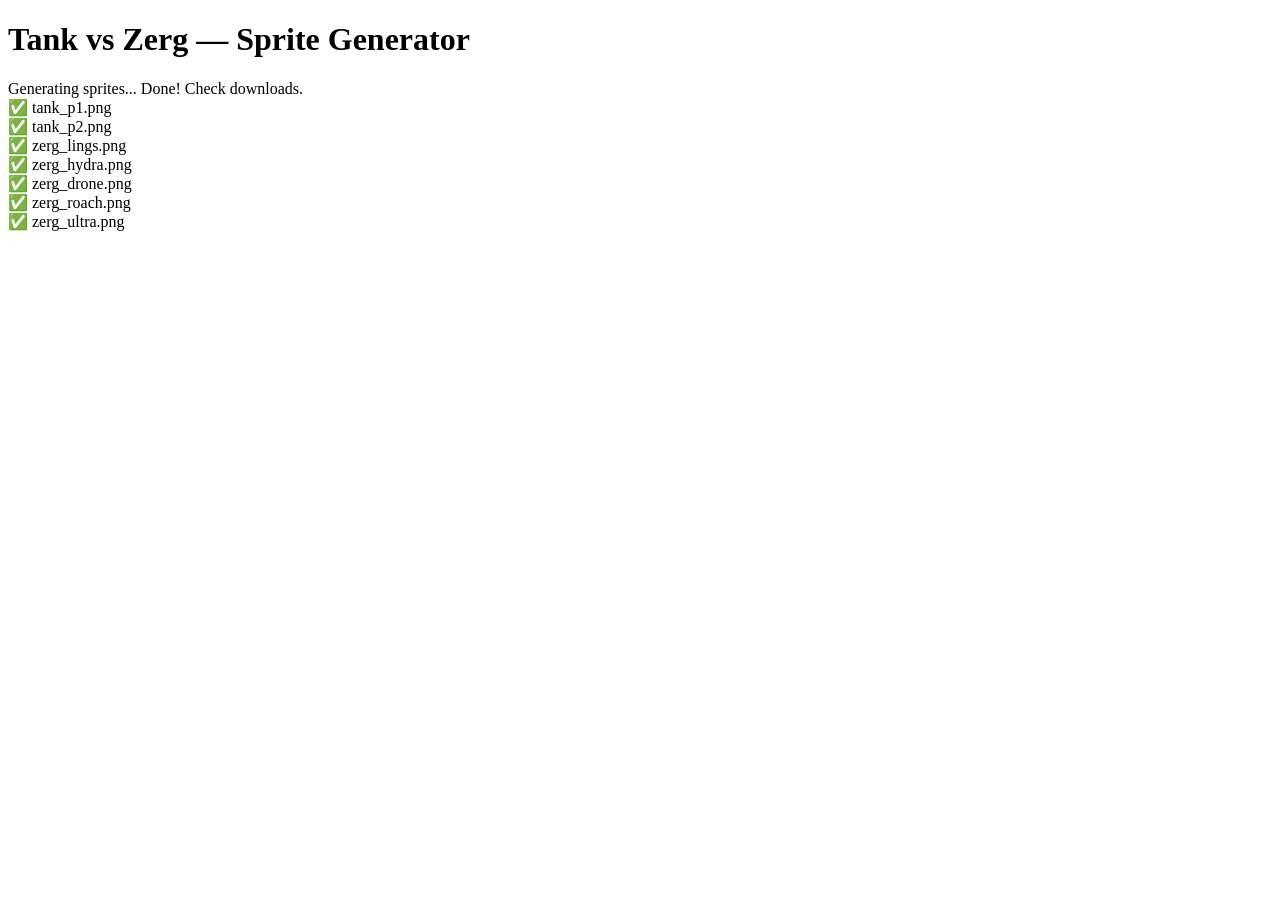
<file: tools/generate_sprites.html>
<!DOCTYPE html>
<html><head><meta charset="UTF-8"><title>Sprite Generator</title></head><body>
<h1>Tank vs Zerg — Sprite Generator</h1>
<div id="status"></div>
<script>
// ══════ DRAW FUNCTIONS (from BootScene.js) ══════
function drawTank(ctx, color, w, h, frame) {
    const c = '#' + color.toString(16).padStart(6, '0');
    const cx = w / 2, cy = h / 2;
    const angles = [0, Math.PI/6, Math.PI/3, Math.PI/2, 2*Math.PI/3, 5*Math.PI/6, Math.PI, -5*Math.PI/6, -2*Math.PI/3, -Math.PI/3, -Math.PI/6, 0];
    const angle = frame !== undefined ? angles[frame % 12] : 0;
    ctx.save(); ctx.translate(cx, cy); ctx.rotate(angle);
    // Treads
    ctx.fillStyle = '#0d0d0d'; ctx.fillRect(-26, -18, 8, 36); ctx.fillRect(18, -18, 8, 36);
    ctx.strokeStyle = '#2a2a2a'; ctx.lineWidth = 1;
    ctx.strokeRect(-26, -18, 8, 36); ctx.strokeRect(18, -18, 8, 36);
    ctx.fillStyle = '#1a1a1a';
    for (let i = -16; i <= 16; i += 3) { ctx.fillRect(-25, i, 6, 1.5); ctx.fillRect(19, i, 6, 1.5); }
    ctx.fillStyle = '#333'; ctx.fillRect(-25, -17, 6, 2); ctx.fillRect(19, -17, 6, 2);
    // Hull
    ctx.fillStyle = '#0a0a0a'; ctx.fillRect(-22, -15, 44, 30);
    ctx.fillStyle = c; ctx.fillRect(-20, -14, 40, 28);
    const darker = darkenColor(color, 0.3);
    ctx.fillStyle = darker; ctx.fillRect(-18, -12, 36, 6); ctx.fillRect(-18, 6, 36, 6);
    ctx.strokeStyle = 'rgba(0,0,0,0.4)'; ctx.lineWidth = 0.8;
    ctx.beginPath(); ctx.moveTo(-16, -4); ctx.lineTo(16, -4); ctx.stroke();
    ctx.beginPath(); ctx.moveTo(-16, 4); ctx.lineTo(16, 4); ctx.stroke();
    ctx.fillStyle = 'rgba(255,255,255,0.15)';
    [[-14,-12],[0,-12],[14,-12],[-14,12],[0,12],[14,12]].forEach(([rx, ry]) => { ctx.beginPath(); ctx.arc(rx, ry, 1.2, 0, Math.PI*2); ctx.fill(); });
    ctx.fillStyle = '#111'; ctx.fillRect(-20, -6, 5, 12);
    ctx.fillStyle = '#333';
    for (let i = -4; i <= 4; i += 2) ctx.fillRect(-19, i, 3, 1);
    // Turret
    ctx.fillStyle = 'rgba(0,0,0,0.5)'; ctx.beginPath(); ctx.arc(0, 0, 9, 0, Math.PI*2); ctx.fill();
    ctx.fillStyle = darker; ctx.beginPath(); ctx.arc(0, 0, 9, 0, Math.PI*2); ctx.fill();
    ctx.fillStyle = c; ctx.beginPath(); ctx.arc(0, 0, 7, 0, Math.PI*2); ctx.fill();
    ctx.fillStyle = 'rgba(255,255,255,0.2)'; ctx.beginPath(); ctx.arc(-1, -2, 3, 0, Math.PI*2); ctx.fill();
    ctx.fillStyle = darker; ctx.beginPath(); ctx.arc(-1, 0, 3, 0, Math.PI*2); ctx.fill();
    ctx.fillStyle = 'rgba(255,255,255,0.1)'; ctx.beginPath(); ctx.arc(-2, -1, 1.5, 0, Math.PI*2); ctx.fill();
    // Barrel
    ctx.fillStyle = '#111'; ctx.fillRect(4, -2.5, 22, 5);
    ctx.fillStyle = '#3a3a3a'; ctx.fillRect(6, -2, 20, 4);
    ctx.fillStyle = '#555'; ctx.fillRect(6, -2, 20, 1.5);
    ctx.fillStyle = '#2a2a2a'; ctx.fillRect(22, -3.5, 6, 7);
    ctx.fillStyle = '#444'; ctx.fillRect(22, -2, 6, 1); ctx.fillRect(22, 2, 6, 1);
    ctx.fillStyle = '#111'; ctx.fillRect(27, -2, 2, 4);
    ctx.fillStyle = '#ffffaa'; ctx.fillRect(18, -1, 3, 2);
    ctx.fillStyle = 'rgba(255,255,200,0.4)'; ctx.fillRect(21, -1.5, 4, 3);
    ctx.restore();
}
function darkenColor(color, amount) {
    const r = Math.floor(((color>>16)&0xff)*(1-amount));
    const g = Math.floor(((color>>8)&0xff)*(1-amount));
    const b = Math.floor((color&0xff)*(1-amount));
    return '#'+((r<<16)|(g<<8)|b).toString(16).padStart(6,'0');
}
function drawZergling(ctx, w, h, frame) {
    const cx=w/2,cy=h/2; const f=frame%4; const step=Math.sin(f*Math.PI/2)*2.5;
    ctx.save(); ctx.translate(cx,cy);
    ctx.strokeStyle='#6611aa';ctx.lineWidth=1.5;
    [{x:-8,y:-4},{x:-4,y:5},{x:0,y:-5},{x:4,y:6},{x:8,y:-4},{x:2,y:6}].forEach((leg,i)=>{
        const phase=step*(i%2===0?1:-1);
        ctx.beginPath();ctx.moveTo(leg.x,leg.y);ctx.lineTo(leg.x+(leg.x>0?7:-7)+phase,leg.y+7);ctx.stroke();
        ctx.fillStyle='#551199';ctx.beginPath();ctx.arc(leg.x+(leg.x>0?3:-3)+phase*0.5,leg.y+3.5,1.5,0,Math.PI*2);ctx.fill();
    });
    ctx.fillStyle='#1a3300';ctx.beginPath();ctx.ellipse(0,1,11,7,0,0,Math.PI*2);ctx.fill();
    const bg=ctx.createLinearGradient(0,-7,0,7);bg.addColorStop(0,'#55cc33');bg.addColorStop(0.5,'#338811');bg.addColorStop(1,'#226600');
    ctx.fillStyle=bg;ctx.beginPath();ctx.ellipse(0,0,10,6.5,0,0,Math.PI*2);ctx.fill();
    ctx.strokeStyle='#227700';ctx.lineWidth=1;
    for(let i=-2;i<=2;i++){ctx.beginPath();ctx.moveTo(i*3,-5);ctx.lineTo(i*3,4);ctx.stroke();}
    ctx.fillStyle='rgba(180,255,100,0.3)';ctx.beginPath();ctx.ellipse(-2,-2,4,2,0,0,Math.PI*2);ctx.fill();
    ctx.fillStyle='#2a7700';ctx.beginPath();ctx.ellipse(9,-1,5,4,-0.2,0,Math.PI*2);ctx.fill();
    ctx.fillStyle='#338811';ctx.beginPath();ctx.ellipse(8,-2,3,2.5,-0.2,0,Math.PI*2);ctx.fill();
    ctx.fillStyle='#ff0000';ctx.beginPath();ctx.arc(11,-2.5,1.8,0,Math.PI*2);ctx.fill();
    ctx.fillStyle='#ff6644';ctx.beginPath();ctx.arc(10.5,-3,0.8,0,Math.PI*2);ctx.fill();
    ctx.strokeStyle='#441100';ctx.lineWidth=1;
    ctx.beginPath();ctx.moveTo(13,-3);ctx.lineTo(16+step*0.3,-5);ctx.stroke();
    ctx.beginPath();ctx.moveTo(13,1);ctx.lineTo(16-step*0.3,3);ctx.stroke();
    ctx.strokeStyle='#55cc33';ctx.lineWidth=0.8;
    ctx.beginPath();ctx.moveTo(11,-5);ctx.quadraticCurveTo(15,-10,18,-9);ctx.stroke();
    ctx.beginPath();ctx.moveTo(11,-3);ctx.quadraticCurveTo(14,-8,17,-7);ctx.stroke();
    ctx.fillStyle='#441100';ctx.beginPath();ctx.arc(6,-6,2.5,0,Math.PI*2);ctx.fill();ctx.beginPath();ctx.arc(6,6,2.5,0,Math.PI*2);ctx.fill();
    ctx.fillStyle='#661800';[[6,-6],[6,6]].forEach(([cx2,cy2])=>{ctx.beginPath();ctx.moveTo(cx2+2,cy2-2);ctx.lineTo(cx2+5,cy2-4);ctx.lineTo(cx2+2,cy2+1);ctx.closePath();ctx.fill();});
    ctx.restore();
}
// Abbreviated versions for other zerg types (same as BootScene.js)
function drawHydra(ctx,w,h,frame){const cx=w/2,cy=h/2,f=frame%4,flap=Math.sin(f*Math.PI/2)*3;ctx.save();ctx.translate(cx,cy);ctx.save();ctx.globalAlpha=0.55;ctx.fillStyle='#8855cc';ctx.beginPath();ctx.moveTo(-2,-6);ctx.quadraticCurveTo(-10,-18-flap,-2,-20-flap);ctx.quadraticCurveTo(6,-16-flap,2,-10);ctx.closePath();ctx.fill();ctx.strokeStyle='#6633aa';ctx.lineWidth=0.8;ctx.stroke();ctx.beginPath();ctx.moveTo(-2,6);ctx.quadraticCurveTo(-10,18+flap,-2,20+flap);ctx.quadraticCurveTo(6,16+flap,2,10);ctx.closePath();ctx.fill();ctx.stroke();ctx.restore();const bg2=ctx.createLinearGradient(0,-8,0,8);bg2.addColorStop(0,'#9944cc');bg2.addColorStop(0.5,'#7722aa');bg2.addColorStop(1,'#551188');ctx.fillStyle=bg2;ctx.beginPath();ctx.ellipse(0,0,14,7,0,0,Math.PI*2);ctx.fill();ctx.fillStyle='#bb77dd';ctx.beginPath();ctx.ellipse(-1,2,6,3,0,0,Math.PI*2);ctx.fill();ctx.fillStyle='#44aa44';[-10,-6,-2,2,6,10].forEach(sx=>{ctx.beginPath();ctx.moveTo(sx,-7);ctx.lineTo(sx-2,-12);ctx.lineTo(sx+2,-12);ctx.closePath();ctx.fill();});ctx.fillStyle='#661199';ctx.beginPath();ctx.ellipse(13,-3,7,5,0.3,0,Math.PI*2);ctx.fill();ctx.fillStyle='#8833bb';ctx.beginPath();ctx.moveTo(10,-7);ctx.quadraticCurveTo(15,-14,18,-8);ctx.quadraticCurveTo(15,-5,10,-5);ctx.closePath();ctx.fill();ctx.fillStyle='#ffaa00';ctx.beginPath();ctx.ellipse(15.5,-4.5,2,1.5,0,0,Math.PI*2);ctx.fill();ctx.fillStyle='#000';ctx.beginPath();ctx.ellipse(16,-4.5,1,1.2,0,0,Math.PI*2);ctx.fill();ctx.fillStyle='#ffffcc';ctx.beginPath();ctx.moveTo(18,-3);ctx.lineTo(21,-5);ctx.lineTo(19,-2);ctx.closePath();ctx.fill();ctx.beginPath();ctx.moveTo(18,0);ctx.lineTo(21,-1);ctx.lineTo(19,1);ctx.closePath();ctx.fill();ctx.fillStyle='#7722aa';ctx.beginPath();ctx.moveTo(-13,-1);ctx.quadraticCurveTo(-18,-3,-20,0);ctx.quadraticCurveTo(-18,3,-13,1);ctx.closePath();ctx.fill();ctx.restore();}
function drawDrone(ctx,w,h,frame){const cx=w/2,cy=h/2,f=frame%4,flap=Math.sin(f*Math.PI/2)*4;ctx.save();ctx.translate(cx,cy);ctx.save();ctx.globalAlpha=0.45;ctx.fillStyle='#ddcc88';ctx.beginPath();ctx.moveTo(0,-4);ctx.quadraticCurveTo(-10,-16-flap,-4,-20-flap);ctx.quadraticCurveTo(4,-16-flap,2,-8);ctx.closePath();ctx.fill();ctx.beginPath();ctx.moveTo(0,4);ctx.quadraticCurveTo(-10,16+flap,-4,20+flap);ctx.quadraticCurveTo(4,16+flap,2,8);ctx.closePath();ctx.fill();ctx.restore();const bg3=ctx.createLinearGradient(0,-5,0,5);bg3.addColorStop(0,'#eebb44');bg3.addColorStop(1,'#996622');ctx.fillStyle=bg3;ctx.beginPath();ctx.ellipse(0,0,8,5,0,0,Math.PI*2);ctx.fill();ctx.fillStyle='#885511';ctx.fillRect(-3,-4,6,1.2);ctx.fillRect(-2,2,6,1.2);ctx.fillStyle='#aa7722';ctx.beginPath();ctx.arc(8,0,5,0,Math.PI*2);ctx.fill();ctx.fillStyle='#222';ctx.beginPath();ctx.ellipse(10,-2,3.5,2.5,0,0,Math.PI*2);ctx.fill();ctx.fillStyle='#444';ctx.beginPath();ctx.ellipse(9.5,-2.5,1.5,1,0,0,Math.PI*2);ctx.fill();ctx.restore();}
function drawRoach(ctx,w,h,frame){const cx=w/2,cy=h/2,f=frame%4,step=Math.sin(f*Math.PI/2)*2;ctx.save();ctx.translate(cx,cy);ctx.strokeStyle='#553311';ctx.lineWidth=2;[[-7,-6,-1],[0,-8,0],[7,-6,1],[-7,6,-1],[0,8,0],[7,6,1]].forEach(([lx,ly,pd])=>{ctx.beginPath();ctx.moveTo(lx,ly);ctx.lineTo(lx+(lx>0?8:-8)+step*pd,ly+(ly>0?6:-6));ctx.stroke();ctx.fillStyle='#331100';ctx.beginPath();ctx.arc(lx+(lx>0?8:-8)+step*pd,ly+(ly>0?6:-6),1.8,0,Math.PI*2);ctx.fill();});ctx.fillStyle='#331100';ctx.beginPath();ctx.ellipse(0,1,15,10,0,0,Math.PI*2);ctx.fill();const sg=ctx.createLinearGradient(0,-10,0,10);sg.addColorStop(0,'#cc8833');sg.addColorStop(0.4,'#aa6622');sg.addColorStop(1,'#663311');ctx.fillStyle=sg;ctx.beginPath();ctx.ellipse(0,0,14,9.5,0,0,Math.PI*2);ctx.fill();ctx.fillStyle='#dd9944';ctx.beginPath();ctx.ellipse(-1,-3,7,5,0,0,Math.PI*2);ctx.fill();ctx.fillStyle='rgba(255,220,150,0.25)';ctx.beginPath();ctx.ellipse(-3,-4,4,2,0,0,Math.PI*2);ctx.fill();ctx.fillStyle='#774411';ctx.beginPath();ctx.arc(13,0,7,0,Math.PI*2);ctx.fill();ctx.fillStyle='#995522';ctx.beginPath();ctx.arc(12,-1,5,0,Math.PI*2);ctx.fill();ctx.fillStyle='#441100';ctx.beginPath();ctx.moveTo(18,-4);ctx.lineTo(23,-7);ctx.lineTo(19,-3);ctx.closePath();ctx.fill();ctx.beginPath();ctx.moveTo(18,4);ctx.lineTo(23,7);ctx.lineTo(19,3);ctx.closePath();ctx.fill();ctx.fillStyle='#220000';ctx.beginPath();ctx.arc(22.5,-6.5,1.2,0,Math.PI*2);ctx.fill();ctx.beginPath();ctx.arc(22.5,6.5,1.2,0,Math.PI*2);ctx.fill();ctx.fillStyle='#ff8800';ctx.beginPath();ctx.arc(16,-3,2,0,Math.PI*2);ctx.fill();ctx.beginPath();ctx.arc(16,3,2,0,Math.PI*2);ctx.fill();ctx.restore();}
function drawUltra(ctx,w,h,frame){const cx=w/2,cy=h/2,f=frame%4,stomp=Math.sin(f*Math.PI/2)*3;ctx.save();ctx.translate(cx,cy);ctx.strokeStyle='#551133';ctx.lineWidth=2.5;[[-12,-10,-1],[12,-10,1],[-12,10,-1],[12,10,1]].forEach(([lx,ly,dir])=>{const p=stomp*dir;ctx.beginPath();ctx.moveTo(lx,ly);ctx.lineTo(lx+(lx>0?10:-10)+p,ly+(ly>0?8:-8));ctx.stroke();ctx.fillStyle='#330022';ctx.beginPath();ctx.arc(lx+(lx>0?10:-10)+p,ly+(ly>0?8:-8),3,0,Math.PI*2);ctx.fill();});const bg4=ctx.createLinearGradient(0,-15,0,15);bg4.addColorStop(0,'#994466');bg4.addColorStop(0.5,'#772244');bg4.addColorStop(1,'#441122');ctx.fillStyle=bg4;ctx.beginPath();ctx.ellipse(0,0,20,14,0,0,Math.PI*2);ctx.fill();ctx.fillStyle='#883355';ctx.beginPath();ctx.ellipse(-6,-4,10,7,0,0,Math.PI*2);ctx.fill();ctx.fillStyle='#994466';ctx.beginPath();ctx.ellipse(-8,-5,6,4,0,0,Math.PI*2);ctx.fill();ctx.strokeStyle='#330022';ctx.lineWidth=1;ctx.beginPath();ctx.moveTo(-14,-6);ctx.lineTo(-10,8);ctx.stroke();ctx.beginPath();ctx.moveTo(-6,-10);ctx.lineTo(-2,10);ctx.stroke();ctx.fillStyle='#ccccaa';ctx.beginPath();ctx.moveTo(20,-8);ctx.quadraticCurveTo(28,-18,32,-16);ctx.quadraticCurveTo(28,-10,20,-6);ctx.closePath();ctx.fill();ctx.beginPath();ctx.moveTo(20,8);ctx.quadraticCurveTo(28,18,32,16);ctx.quadraticCurveTo(28,10,20,6);ctx.closePath();ctx.fill();ctx.fillStyle='#661133';ctx.beginPath();ctx.arc(17,-1,9,0,Math.PI*2);ctx.fill();ctx.fillStyle='#ff2200';ctx.beginPath();ctx.arc(20,-4,2.5,0,Math.PI*2);ctx.fill();ctx.beginPath();ctx.arc(20,4,2.5,0,Math.PI*2);ctx.fill();ctx.fillStyle='#661144';ctx.beginPath();ctx.arc(-16,-12-stomp*0.5,7,0,Math.PI*2);ctx.fill();ctx.beginPath();ctx.arc(-16,12+stomp*0.5,7,0,Math.PI*2);ctx.fill();ctx.restore();}

// ══════ GENERATE AND DOWNLOAD ══════
function makeAtlas(key, fw, fh, frames, drawFn) {
    const canvas = document.createElement('canvas');
    canvas.width = fw * frames;
    canvas.height = fh;
    const ctx = canvas.getContext('2d');
    ctx.imageSmoothingEnabled = false;
    for (let f = 0; f < frames; f++) {
        ctx.save();
        ctx.translate(f * fw + fw / 2, fh / 2);
        drawFn(ctx, fw, fh, f);
        ctx.restore();
    }
    return canvas;
}

function downloadCanvas(canvas, filename) {
    canvas.toBlob(blob => {
        const url = URL.createObjectURL(blob);
        const a = document.createElement('a');
        a.href = url; a.download = filename; a.click();
        URL.revokeObjectURL(url);
        document.getElementById('status').innerHTML += '<br>✅ ' + filename;
    });
}

// Generate all sprites
setTimeout(() => {
    const status = document.getElementById('status');

    // Tanks (12 frames each, but we'll just use frame 0 since code rotates)
    status.textContent = 'Generating sprites...';

    // Actually generate full 12-frame atlases for backward compat
    downloadCanvas(makeAtlas('tank_p1', 64, 56, 12, (ctx,w,h,f)=>drawTank(ctx,0xcc2222,w,h,f)), 'tank_p1.png');
    downloadCanvas(makeAtlas('tank_p2', 64, 56, 12, (ctx,w,h,f)=>drawTank(ctx,0x2244cc,w,h,f)), 'tank_p2.png');

    // Zerg (4 frames)
    downloadCanvas(makeAtlas('zerg_lings', 40, 30, 4, drawZergling), 'zerg_lings.png');
    downloadCanvas(makeAtlas('zerg_hydra', 48, 38, 4, drawHydra), 'zerg_hydra.png');
    downloadCanvas(makeAtlas('zerg_drone', 40, 30, 4, drawDrone), 'zerg_drone.png');
    downloadCanvas(makeAtlas('zerg_roach', 48, 38, 4, drawRoach), 'zerg_roach.png');
    downloadCanvas(makeAtlas('zerg_ultra', 72, 56, 4, drawUltra), 'zerg_ultra.png');

    status.textContent += '\nDone! Check downloads.';
}, 500);
</script>
</body></html>
</file>
